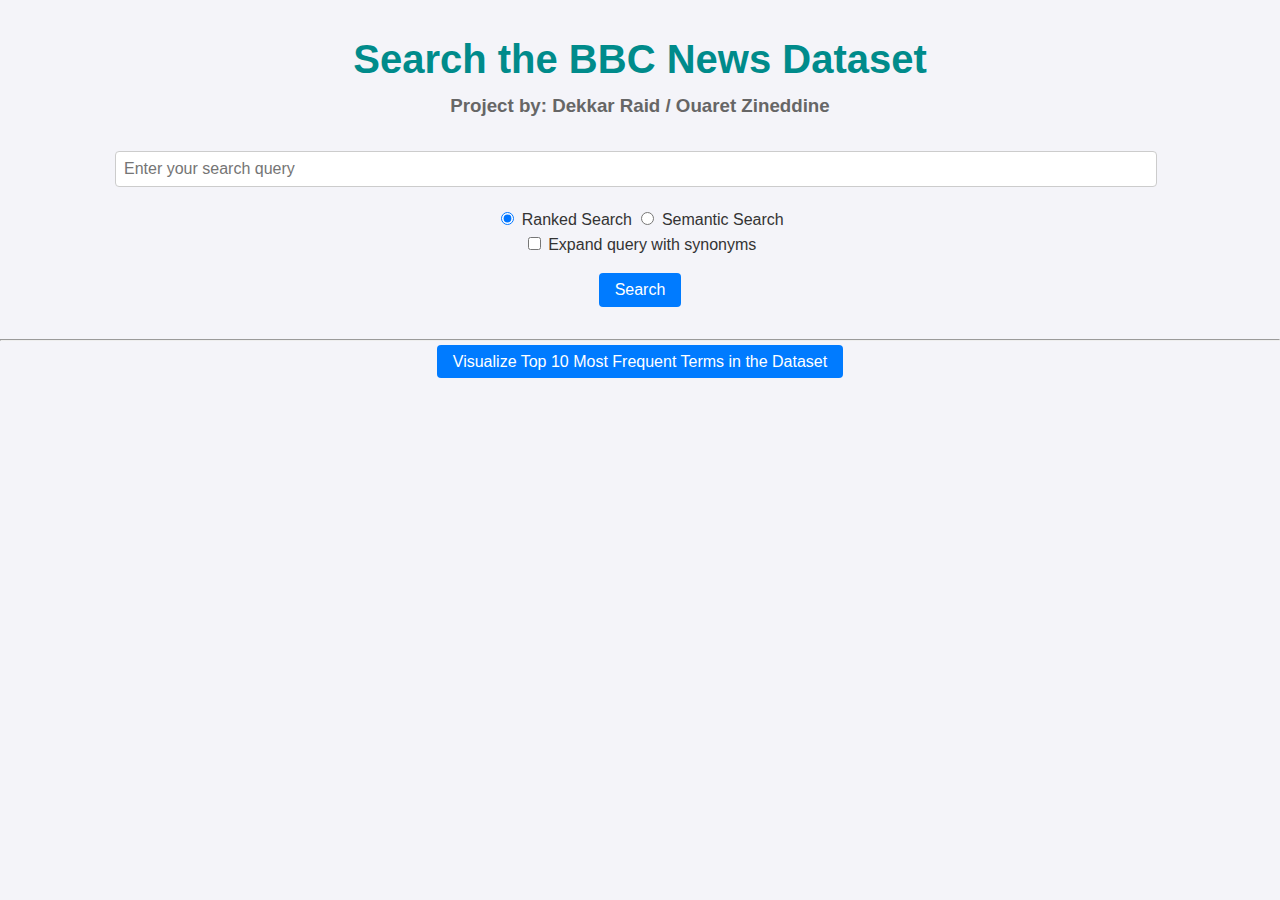
<file: templates/index.html>
<!DOCTYPE html>
<html lang="en">
<head>
    <meta charset="UTF-8">
    <meta name="viewport" content="width=device-width, initial-scale=1.0">
    <title>BBC News Search</title>
    <link rel="stylesheet" href="../static/css/main.css">
</head>
<body>
    <h1>Search the BBC News Dataset</h1>
    <h3>Project by: Dekkar Raid / Ouaret Zineddine</h3>
    <form action="/search" method="POST">
        <input type="text" name="query" placeholder="Enter your search query" required>
        <br>
        <label>
            <input type="radio" name="search_type" value="ranked" checked> Ranked Search
        </label>
        <label>
            <input type="radio" name="search_type" value="semantic"> Semantic Search
        </label>
        <br>
        <label>
            <input type="checkbox" name="use_synonyms"> Expand query with synonyms
        </label>
        <br>
        <button type="submit">Search</button>
    </form>

    <hr>
    
    <a class="visualize-button" href="/visualize">Visualize Top 10 Most Frequent Terms in the Dataset</a>
</body>
</html>
</file>
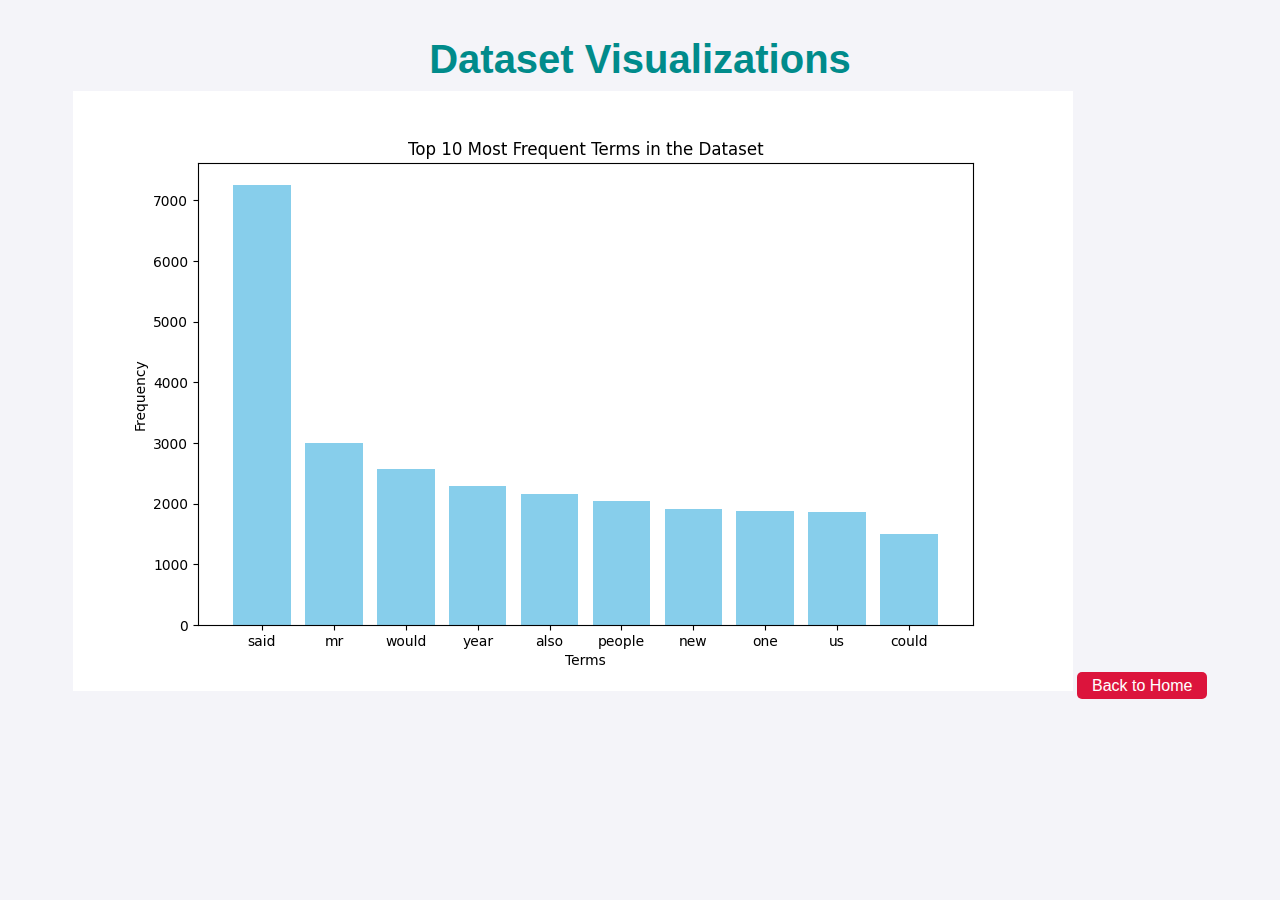
<file: templates/visualization.html>
<!DOCTYPE html>
<html lang="en">
<head>
    <meta charset="UTF-8">
    <meta name="viewport" content="width=device-width, initial-scale=1.0">
    <title>Visualizations</title>
    <link rel="stylesheet" href="../static/css/main.css">
</head>
<body>
    <h1>Dataset Visualizations</h1>
    <img src="../static/term_frequency.png" alt="Top 10 Frequent Terms">
    <a class="back-button" href="/">Back to Home</a>
</body>
</html>
</file>
<file: static/css/main.css>
/* General Styles */
body {
    font-family: 'Arial', sans-serif;
    line-height: 1.6;
    margin: 0 0 30px 0;
    padding: 0;
    background-color: #f4f4f9;
    color: #333;
    text-align: center;
}

/* Header */
header {
    background: #007bff;
    color: #fff;
    padding: 1rem 0;
    text-align: center;
}

h1 {
    font-size: 2.5rem;
    color: darkcyan;
    margin-bottom: 0;
}

h3 {
    color: #666;
    margin-bottom: 30px;
    margin-top: 0;
}

/* Main Content */
.container {
    width: 90%;
    max-width: 1200px;
    margin: 2rem auto;
    padding: 1rem;
    background: #fff;
    box-shadow: 0 0 10px rgba(0, 0, 0, 0.1);
    border-radius: 8px;
}

/* Search Form */
form {
    margin-bottom: 2rem;
}

form input[type="text"] {
    width: 80%;
    padding: 0.5rem;
    font-size: 1rem;
    border: 1px solid #ccc;
    border-radius: 4px;
    margin-right: 0.5rem;
    margin-bottom: 20px;
}

button, .visualize-button {
    background: #007bff;
    color: #fff;
    border: none;
    padding: 0.5rem 1rem;
    font-size: 1rem;
    cursor: pointer;
    border-radius: 4px;
    transition: background-color 0.3s ease;
    margin-top: 15px;
}

button:hover {
    background: #0056b3;
}

.visualize-button {
    text-decoration: none;

}

/* Results Section */
.results {
    margin-top: 2rem;
}

.results .result-item {
    padding: 1rem;
    border: 1px solid #ccc;
    border-radius: 4px;
    margin-bottom: 1rem;
    background: #f9f9f9;
    transition: box-shadow 0.3s ease;
}

.results .result-item:hover {
    box-shadow: 0 0 10px rgba(0, 0, 0, 0.2);
}

.results .result-item h2 {
    margin: 0 0 0.5rem;
    font-size: 1.5rem;
}

.results .result-item p {
    margin: 0.5rem 0 0;
}

li {
    background-color: beige;
    border: 1px dashed #bbb;
    border-radius: 20px;
    margin-bottom: 10px;
}

.score {
    font-style: italic;
    font-size: 20px;
    color: brown;
}

.back-button {
    text-decoration: none;
    border-radius: 5px;
    padding: 5px 15px;
    background-color: crimson;
    color: white;

}

/* Footer */
footer {
    text-align: center;
    margin-top: 2rem;
    padding: 1rem 0;
    background: #007bff;
    color: #fff;
    border-top: 1px solid #ccc;
}

footer p {
    margin: 0;
}
</file>
